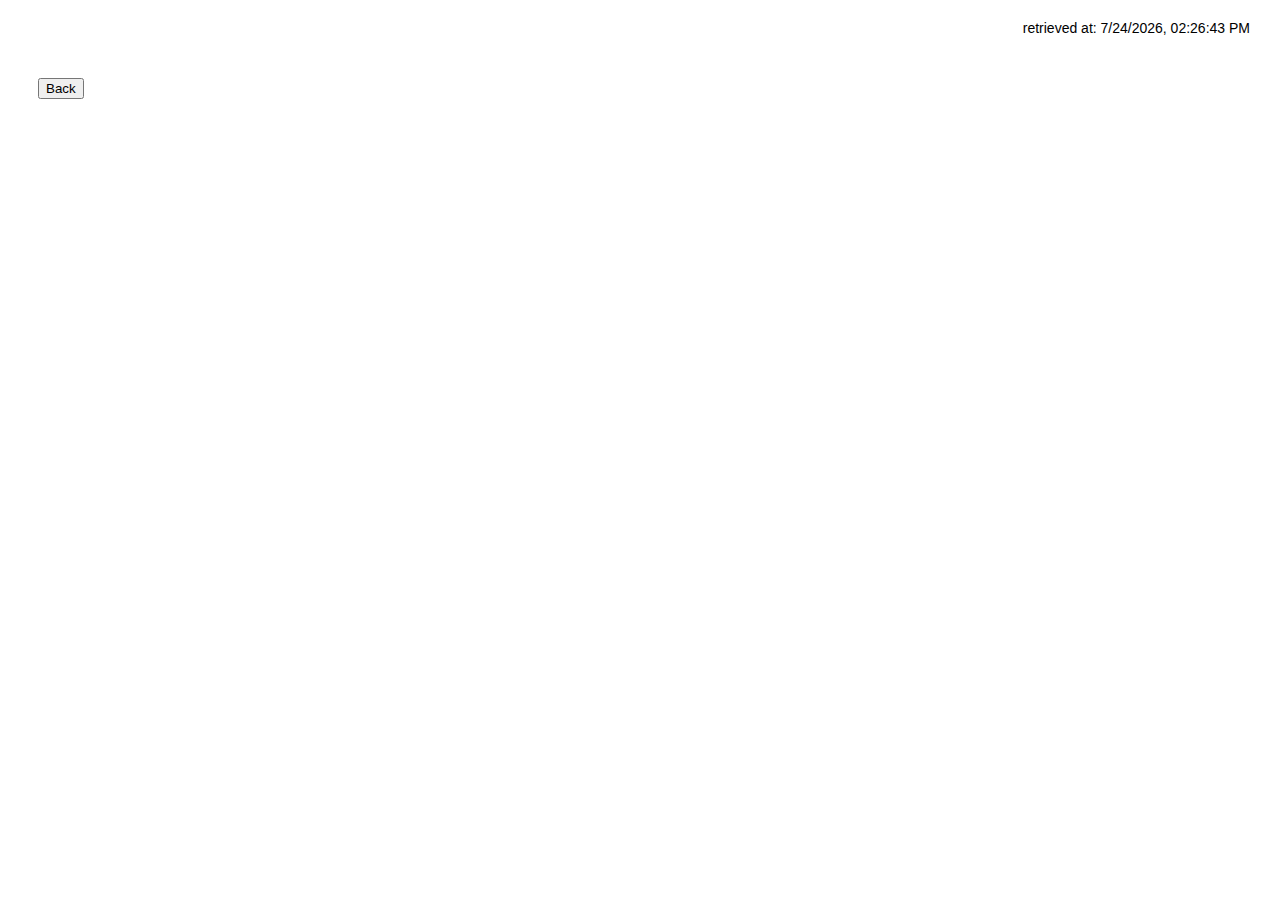
<file: reader.html>
<!DOCTYPE html>
<html lang="en">
<head>
    <meta charset="UTF-8">
    <meta name="viewport" content="width=device-width, initial-scale=1.0">
    <title>Reader</title>
    <link rel="stylesheet" href="./css/reader.css" />
</head>
<body>
    <div id="updated-time"></div>
    <div id="notes-container"></div>
    <script src="./js/reader.js"></script>
    <a href="index.html">
        <button id="back-btn">Back</button>
    </a>
</body>
</html>
</file>
<file: css/reader.css>
body {
    font-family: Arial, sans-serif;
    padding: 30px;
}

#updated-time{
    position: absolute;
    top: 20px;
    right: 30px;
    font-size: 14px;
}

#notes-container {
    margin-top: 40px;
}

.note-box {
    background-color: #4b73c2;
    color: white;
    padding: 20px;
    width: 300px;
    border: 2px solid #2c4f99;
    font-size: 16px;
}
</file>
